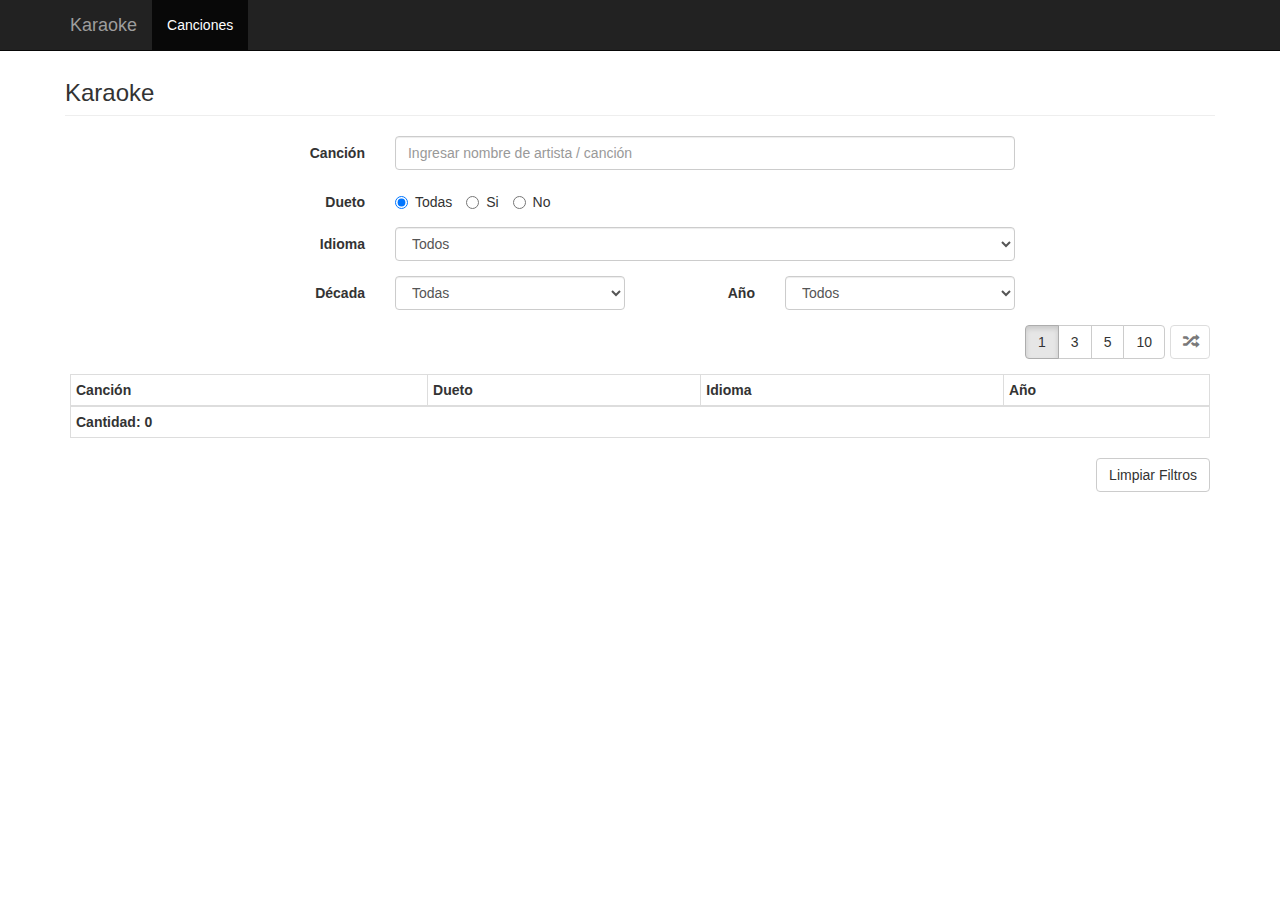
<file: index.html>
<!DOCTYPE html>
<html lang="en">
	<head>
		<meta charset="utf-8">
		<meta http-equiv="X-UA-Compatible" content="IE=edge">
		<meta name="viewport" content="width=device-width, initial-scale=1">
    
		<title>Karaoke</title>

		<link href="css/bootstrap.min.css" rel="stylesheet">
		<link href="css/karaoke.css" rel="stylesheet">

		<!-- HTML5 shim and Respond.js for IE8 support of HTML5 elements and media queries -->
		<!-- WARNING: Respond.js doesn't work if you view the page via file:// -->
		<!--[if lt IE 9]>
		  <script src="https://oss.maxcdn.com/html5shiv/3.7.3/html5shiv.min.js"></script>
		  <script src="https://oss.maxcdn.com/respond/1.4.2/respond.min.js"></script>
		<![endif]-->
	</head>
	<body>
		<nav class="navbar navbar-inverse navbar-fixed-top">
			<div class="container">
				<div class="navbar-header">
					<button type="button" class="navbar-toggle collapsed" data-toggle="collapse" data-target="#navbar" aria-expanded="false" aria-controls="navbar">
						<span class="sr-only">Toggle navigation</span>
						<span class="icon-bar"></span>
						<span class="icon-bar"></span>
						<span class="icon-bar"></span>
					</button>
					<a class="navbar-brand" href="#">Karaoke</a>
				</div>
				<div id="navbar" class="collapse navbar-collapse">
					<ul class="nav navbar-nav">
						<li class="active"><a href="index.html">Canciones</a></li>
						<li class="hidden"><a href="puntajes.html">Puntajes</a></li>
						<li class="hidden"><a href="promedios.html">Promedios</a></li>
					</ul>
				</div><!--/.nav-collapse -->
			</div>
		</nav>

		<div class="container pt40 pb40">
			<div class="row">
				<h3 class="page-header">Karaoke</h3>
				<div class="col-md-8 col-md-offset-2">
					<div class="form-horizontal">
						<div class="form-group">
							<label class="col-sm-2 control-label">Canción</label>
							<div class="col-sm-10">
								<input type="text" class="form-control" placeholder="Ingresar nombre de artista / canción" data-bind="value: cancion, event: { change: cargarCanciones }" />
							</div>
						</div>
						<div class="form-group hidden">
							<label for="radioNuevas" class="col-sm-2 control-label">Nuevas</label>
							<div class="col-sm-10">
								<label class="radio-inline"><input type="radio" value="todas" data-bind="checked: nuevas, event: { change: cargarCanciones }" name="radioNuevas" checked>Todas</label>
								<label class="radio-inline"><input type="radio" value="si" data-bind="checked: nuevas, event: { change: cargarCanciones }" name="radioNuevas">Solo Nuevas</label>
							</div>
						</div>
						<div class="form-group hidden">
							<label for="radioCantadas" class="col-sm-2 control-label">Cantadas</label>
							<div class="col-sm-10">
								<label class="radio-inline"><input type="radio" value="todas" data-bind="checked: cantadas, event: { change: cargarCanciones }" name="radioCantadas" checked>Todas</label>
								<label class="radio-inline"><input type="radio" value="si" data-bind="checked: cantadas, event: { change: cargarCanciones }" name="radioCantadas">Cantadas</label>
								<label class="radio-inline"><input type="radio" value="no" data-bind="checked: cantadas, event: { change: cargarCanciones }" name="radioCantadas">No Cantadas</label>
							</div>
						</div>
						<div class="form-group">
							<label for="radioDueto" class="col-sm-2 control-label">Dueto</label>
							<div class="col-sm-10">
								<label class="radio-inline"><input type="radio" value="todas" data-bind="checked: dueto, event: { change: cargarCanciones }" name="radioDueto" checked>Todas</label>
								<label class="radio-inline"><input type="radio" value="si" data-bind="checked: dueto, event: { change: cargarCanciones }" name="radioDueto">Si</label>
								<label class="radio-inline"><input type="radio" value="no" data-bind="checked: dueto, event: { change: cargarCanciones }" name="radioDueto">No</label>
							</div>
						</div>
						<div class="form-group">
							<label for="selectIdioma" class="col-sm-2 control-label">Idioma</label>
							<div class="col-sm-10">
								<select class="form-control" data-bind="value: idioma, event: { change: cargarCanciones }">
									<option value="" selected>Todos</option>
									<!--ko foreach: idiomas-->
										<option data-bind="value: $data.cells.Idioma, text: $data.cells.Idioma"></option>
									<!--/ko-->
								</select>
							</div>
						</div>
						<div class="form-group">
							<label for="selectDecada" class="col-sm-2 control-label">Década</label>
							<div class="col-sm-4">
								<select class="form-control" data-bind="value: decada, event: { change: cargarCanciones }">
									<option value="" selected>Todas</option>
									<!--ko foreach: decadas-->
										<option data-bind="value: $data.cells.Decada, text: $data.cells.Decada"></option>
									<!--/ko-->
								</select>
							</div>
							<div class="form-group hidden-sm hidden-md hidden-lg"></div>
							<label for="selectAnio" class="col-sm-2 control-label">Año</label>
							<div class="col-sm-4">
								<select class="form-control" data-bind="value: anio, event: { change: cargarCanciones }">
									<option value="" selected>Todos</option>
									<!--ko foreach: anios-->
										<option data-bind="value: $data.cells.Anio, text: $data.cells.Anio"></option>
									<!--/ko-->
								</select>
							</div>
						</div>
					</div>
				</div>
			</div>
			<div class="row">
				<div class="col-xs-12 form-group">
					<div class="btn-toolbar pull-right" role="toolbar">
						<div class="btn-group" role="group">
							<button type="button" class="btn btn-default" data-bind="css: { active: karaoke.cantidadRandom() === 1 }, click: function() { karaoke.cantidadRandom(1) }">1</button>
							<button type="button" class="btn btn-default" data-bind="css: { active: karaoke.cantidadRandom() === 3 }, click: function() { karaoke.cantidadRandom(3) }">3</button>
							<button type="button" class="btn btn-default" data-bind="css: { active: karaoke.cantidadRandom() === 5 }, click: function() { karaoke.cantidadRandom(5) }">5</button>
							<button type="button" class="btn btn-default" data-bind="css: { active: karaoke.cantidadRandom() === 10 }, click: function() { karaoke.cantidadRandom(10) }">10</button>
						</div>
						<button type="button" class="btn btn-default" data-bind="css: { disabled: karaoke.canciones().length === 0 }, click: random"><span class="glyphicon glyphicon-random" aria-hidden="true"></span></button>
					</div>
				</div>
			</div>
			<div class="row">
				<div class="col-md-12">
					<table class="table table-striped table-bordered table-condensed">
						<thead>
							<tr>
								<th>Canción</th>
								<th>Dueto</th>
								<th>Idioma</th>
								<th>Año</th>
								<th class="hidden hidden-xs">Nueva</th>
								<th class="hidden text-right">Record</th>
								<th class="hidden">Cantante(s)</th>
								<th class="hidden"><span class="glyphicon glyphicon-list" aria-hidden="true"></span></th>
							</tr>
						</thead>
						<tbody data-bind="foreach: canciones">
							<tr>
								<td class="hidden-xs" data-bind="text: $data.cells.Cancion"></td>
								<td class="hidden-sm hidden-md hidden-lg"><span data-bind="text: $data.cells.Cancion"></span> <span data-bind="visible: $data.cells.Nueva === 'Nueva'" class="glyphicon glyphicon-plus hidden" aria-hidden="true"></span></td>
								<td><span class="glyphicon" aria-hidden="true" data-bind="css: $data.cells.Dueto === 'SI' ? 'glyphicon-ok' : 'glyphicon-remove'"></span></td>
								<td data-bind="text: $data.cells.Idioma"></td>
								<td data-bind="text: $data.cells.Anio"></td>
								<td class="hidden hidden-xs"><span class="glyphicon glyphicon-ok" aria-hidden="true" data-bind="visible: $data.cells.Nueva === 'Nueva'"></span></td>
								<td data-bind="text: $data.cells.Record, css: karaoke.clasePuntos($data.cells.Record)" class="hidden text-right"></td>
								<td data-bind="text: $data.cells.Cantante" class="hidden"></td>
								<td class="hidden"><a href="javascript:void(0);" data-bind="visible: $data.cells.Record, click: karaoke.cargarDetalle"><span class="glyphicon glyphicon-list" aria-hidden="true"></span></a></td>
							</tr>
						</tbody>
						<tfoot>
							<tr>
								<th colspan="9" data-bind="text: 'Cantidad: ' + cantidad()"></th>
							</tr>
						</tfoot>
					</table>
					<button type="button" class="btn btn-default pull-right" data-bind="click: limpiarFiltros">Limpiar Filtros</button>
				</div>
			</div>
		</div><!-- /.container -->

		<!-- Modal -->
		<div class="modal fade" id="modalDetalle" tabindex="-1" role="dialog" aria-labelledby="modalLabel">
			<div class="modal-dialog" role="document">
				<div class="modal-content">
					<div class="modal-header">
						<button type="button" class="close" data-dismiss="modal" aria-label="Close"><span aria-hidden="true">&times;</span></button>
						<h4 class="modal-title" id="modalLabel" data-bind="text: detalleCancion"></h4>
					</div>
					<div class="modal-body">
						<table class="table table-striped table-bordered table-condensed">
							<thead>
								<tr>
									<th class="text-right">Pos</th>
									<th>Fecha</th>
									<th>Cantante(s)</th>
									<th>Voz Dueto</th>
									<th class="text-right">Puntos</th>
								</tr>
							</thead>
							<tbody data-bind="foreach: detallePuntajes">
								<tr>
									<td data-bind="text: $index() + 1" class="text-right"></td>
									<td data-bind="text: $data.cells.Fecha.substr(0, 5)"></td>
									<td data-bind="text: $data.cells.Cantante"></td>
									<td data-bind="text: $data.cells.VozDueto"></td>
									<td data-bind="text: $data.cells.Puntos, css: karaoke.clasePuntos($data.cells.Puntos)" class="text-right"></td>
								</tr>
							</tbody>
						</table>
					</div>
					<div class="modal-footer">
						<button type="button" class="btn btn-default" data-dismiss="modal">Cerrar</button>
					</div>
				</div>
			</div>
		</div>

		<!-- Modal Random -->
		<div class="modal fade" id="modalRandom" tabindex="-1" role="dialog" aria-labelledby="modalLabel">
				<div class="modal-dialog" role="document">
					<div class="modal-content">
						<div class="modal-header">
							<button type="button" class="close" data-dismiss="modal" aria-label="Close"><span aria-hidden="true">&times;</span></button>
							<h4 class="modal-title" id="modalLabel">Random</h4>
						</div>
						<div class="modal-body">
							<table class="table table-striped table-bordered table-condensed">
								<thead>
									<tr>
										<th>Canción</th>
										<th>Dueto</th>
										<th>Idioma</th>
										<th>Año</th>
									</tr>
								</thead>
								<tbody data-bind="foreach: cancionesRandom">
									<tr>
										<td><span data-bind="text: $data.cells.Cancion"></span></td>
										<td><span class="glyphicon" aria-hidden="true" data-bind="css: $data.cells.Dueto === 'SI' ? 'glyphicon-ok' : 'glyphicon-remove'"></span></td>
										<td><span data-bind="text: $data.cells.Idioma"></span></td>
										<td><span data-bind="text: $data.cells.Anio"></span></td>
									</tr>
								</tbody>
							</table>
						</div>
						<div class="modal-footer">
							<button type="button" class="btn btn-default" data-dismiss="modal">Cerrar</button>
						</div>
					</div>
				</div>
			</div>
		
		<script src="js/jquery-3.2.1.min.js"></script>
		<script src="js/bootstrap.min.js"></script>
		<script src="js/knockout-3.4.2.js"></script>
		<script src="js/sheetrock.min.js"></script>
		<script src="js/cancionesKaraoke.js"></script>
		<script>
			$(document).ready(function () {
				karaoke.init();
			});
		</script> 
	</body>
</html>
</file>
<file: css/karaoke.css>
.pt40 { 
	padding-top: 40px; 
}
.pb40 { 
	padding-bottom: 40px; 
}
.page-header { 
	margin-left: 10px;
	margin-right: 10px;
}

.puntos-9k { background-color: rgb(0, 255, 0) }
.puntos-8k { background-color: rgb(138, 255, 138); }
.puntos-7k { background-color: rgb(201, 255, 168); }
.puntos-6k { background-color: rgb(242, 255, 135); }
.puntos-5k { background-color: rgb(255, 224, 139); }
.puntos-0k { background-color: rgb(255, 133, 133); }
</file>
